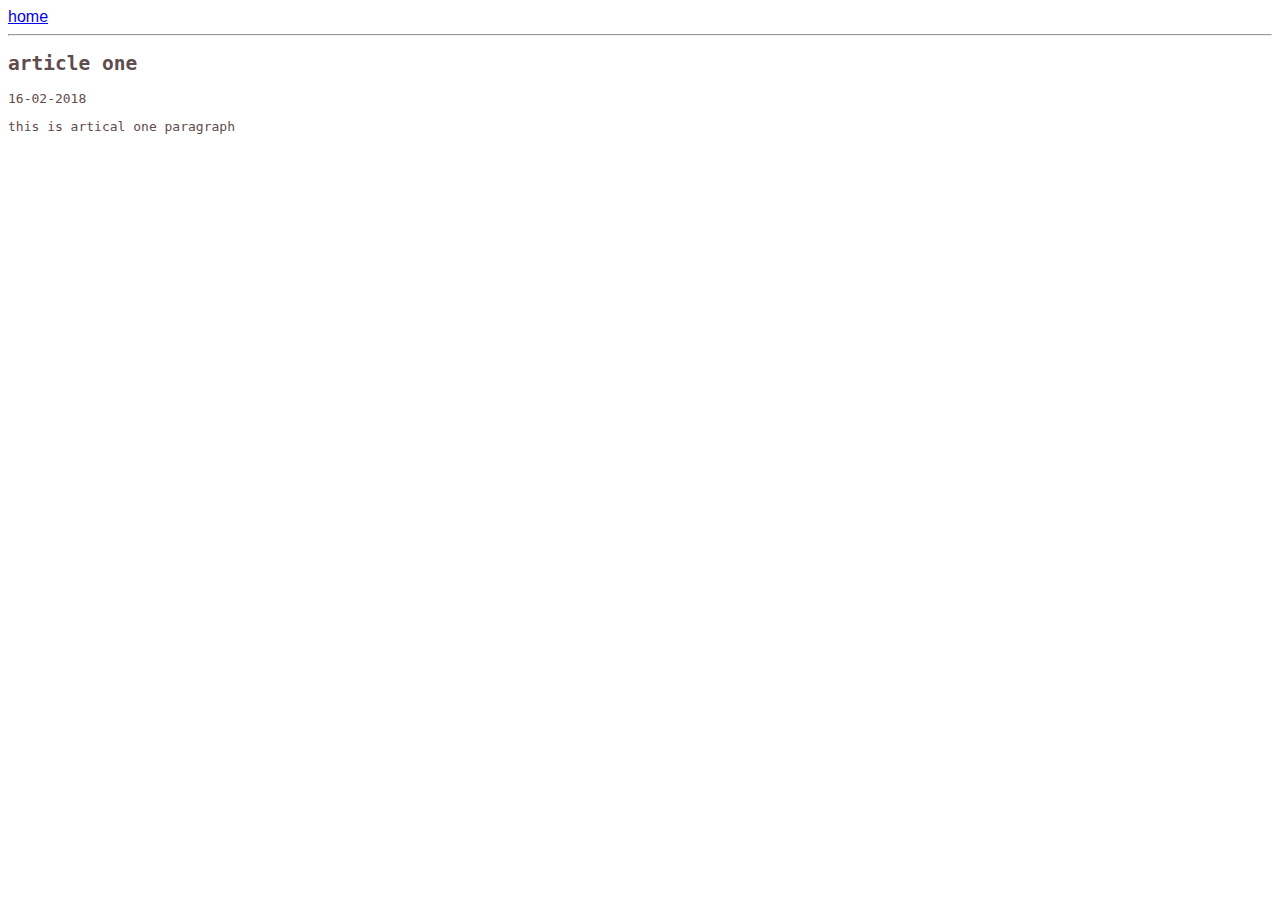
<file: ui/article-one.html>
<html>
    <head>
        <title>
            article one by jyothi
        </title>
        <meta name=" viewport" content="width=device-width,initial-scale=1" />
        <link href="/ui/style.css" rel="stylesheet" />
        </head>
        
<body>
    <div >
          <a href="/">home</a>
    </div>
    <hr/>
    <div class="container">
            <h2> article one</h2>
    
        <div>
        16-02-2018
        </div>
        <p>
        this is artical one paragraph
        </p>
    </div>
    
</body>        

  </html>
</file>
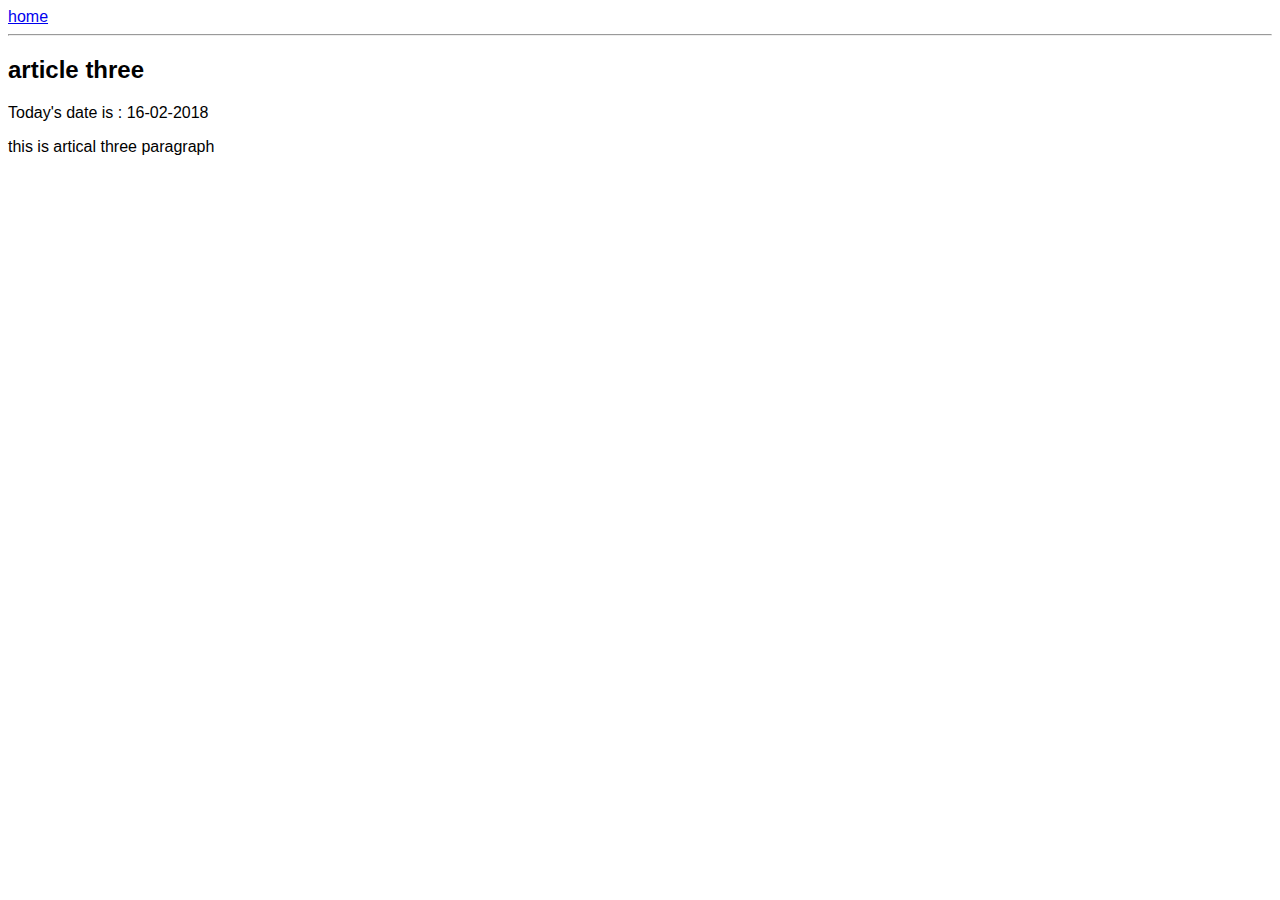
<file: ui/article-three.html>
<html>
<head>
        <title>
            article three by jyothi
        </title>
                <link href="/ui/style.css" rel="stylesheet" />
        </head>

<body>
    <div>
        <a href="/">home</a>
            
    </div>   
    <hr/>
    <h2> article three</h2>
    
    <div>
        Today's date is : 16-02-2018 
    </div>
    <p>
        this is artical three paragraph
    </p>
    
</body>        
</html>
</file>
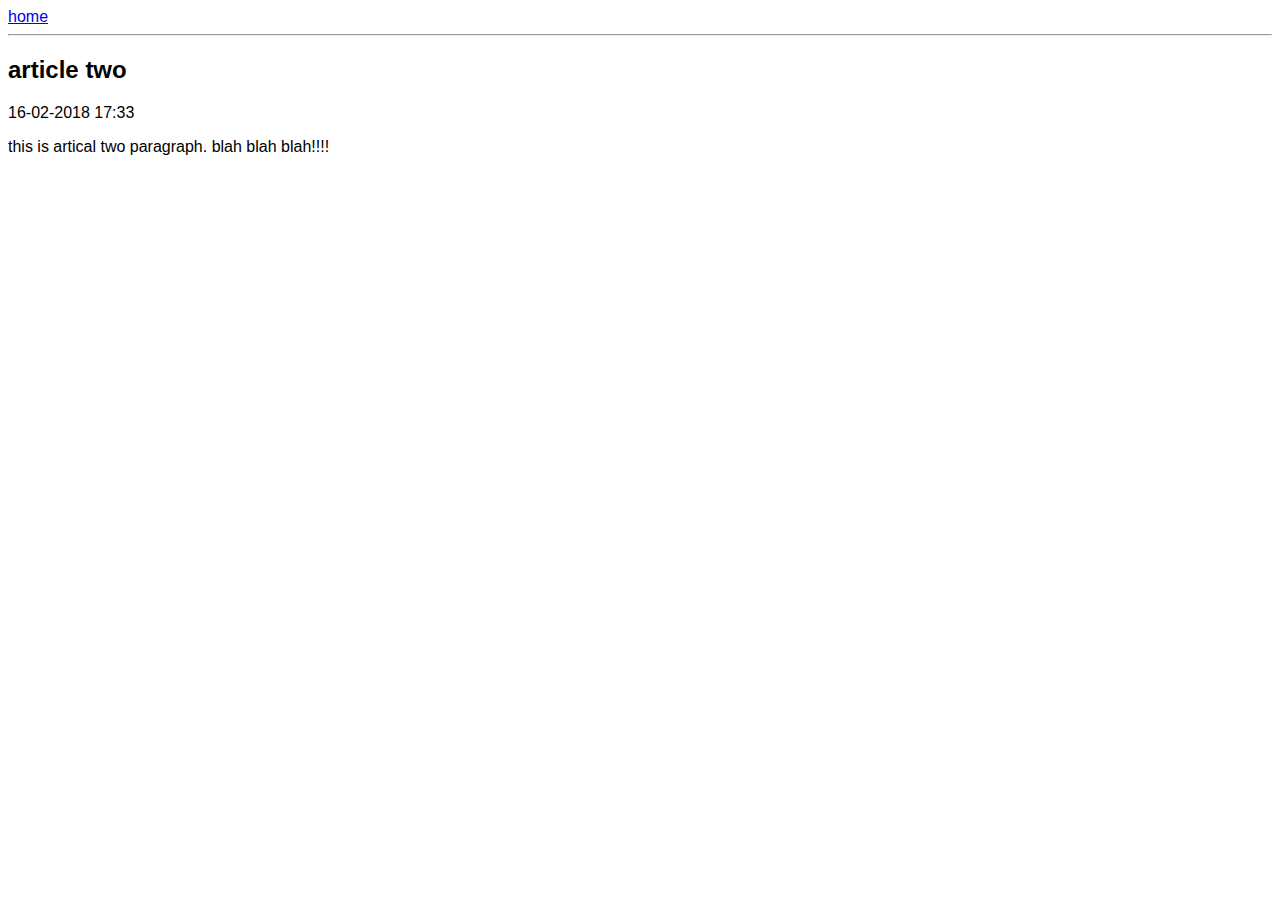
<file: ui/article-two.html>
<html>
    <head>
        <title>
            article two by jyothi
        </title>
        <link href="/ui/style.css" rel="stylesheet" />
    </head>
<body>
    <div>
        <a href="/">home</a>
            
    </div>   
    <hr/>
    <h2> article two</h2>
    
    <div>
        16-02-2018 17:33
    </div>
    <p>
        this is artical two  paragraph. blah blah blah!!!!
    </p>
    
</body>        
</html>
</file>
<file: ui/style.css>
body {
    font-family: sans-serif;
    
}

.center {
    text-align: center;
}

.text-big {
    font-size: 300%;
}

.bold {
    font-weight: lighter;
}

.img-medium {
    height: 200px;
}
.container{
            font-family:monospace;
            margin:0 auto;
            color:#5f4c4c;
            background-color:white;
            
    }
</file>
